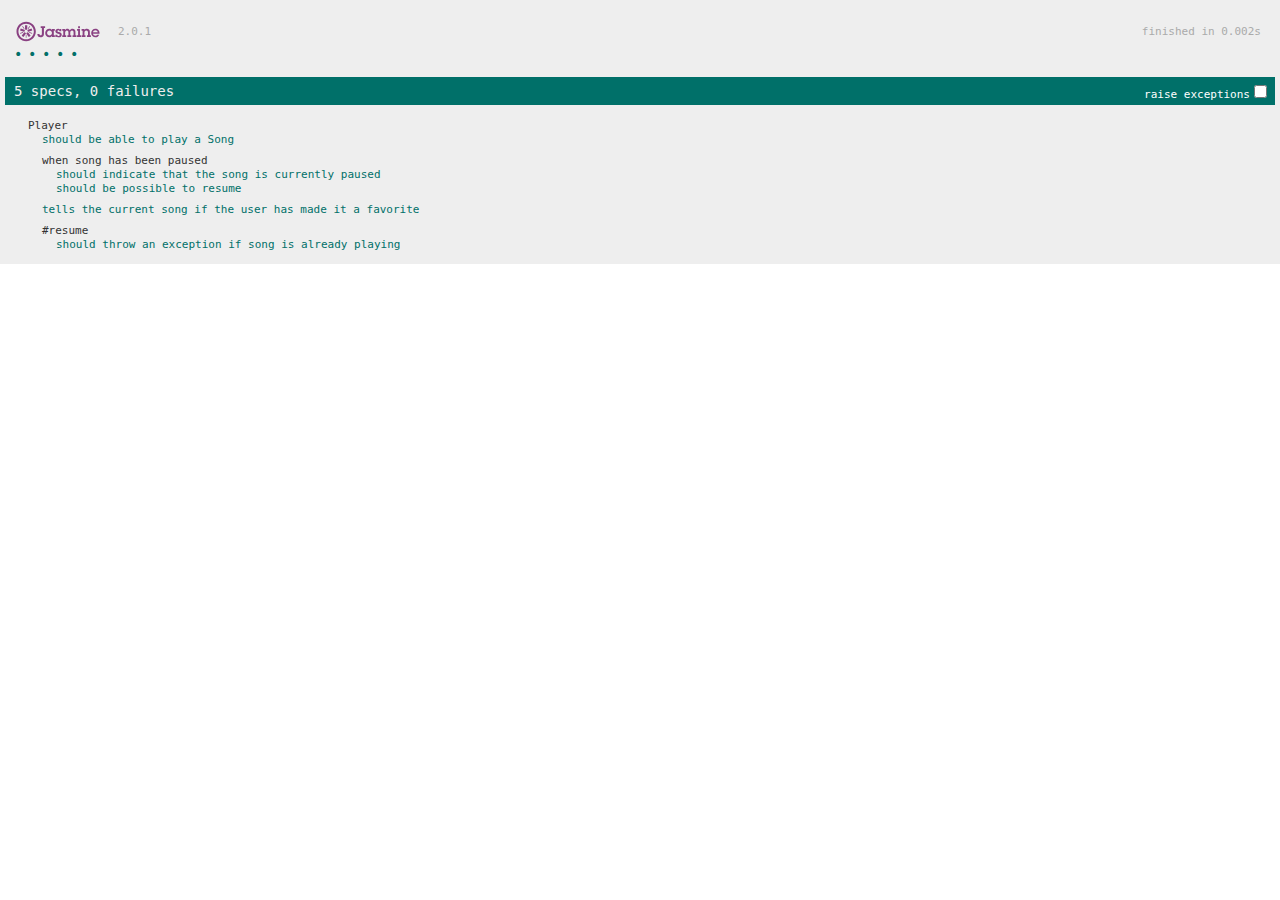
<file: jasmine/SpecRunner.html>
<!DOCTYPE HTML>
<html>
<head>
  <meta http-equiv="Content-Type" content="text/html; charset=UTF-8">
  <title>Jasmine Spec Runner v2.0.1</title>

  <link rel="shortcut icon" type="image/png" href="lib/jasmine-2.0.1/jasmine_favicon.png">
  <link rel="stylesheet" type="text/css" href="lib/jasmine-2.0.1/jasmine.css">

  <script type="text/javascript" src="lib/jasmine-2.0.1/jasmine.js"></script>
  <script type="text/javascript" src="lib/jasmine-2.0.1/jasmine-html.js"></script>
  <script type="text/javascript" src="lib/jasmine-2.0.1/boot.js"></script>

  <!-- include source files here... -->
  <script type="text/javascript" src="src/Player.js"></script>
  <script type="text/javascript" src="src/Song.js"></script>

  <!-- include spec files here... -->
  <script type="text/javascript" src="spec/SpecHelper.js"></script>
  <script type="text/javascript" src="spec/PlayerSpec.js"></script>

</head>

<body>
</body>
</html>
</file>
<file: jasmine/lib/jasmine-2.0.1/jasmine.css>
body { overflow-y: scroll; }

.jasmine_html-reporter { background-color: #eeeeee; padding: 5px; margin: -8px; font-size: 11px; font-family: Monaco, "Lucida Console", monospace; line-height: 14px; color: #333333; }
.jasmine_html-reporter a { text-decoration: none; }
.jasmine_html-reporter a:hover { text-decoration: underline; }
.jasmine_html-reporter p, .jasmine_html-reporter h1, .jasmine_html-reporter h2, .jasmine_html-reporter h3, .jasmine_html-reporter h4, .jasmine_html-reporter h5, .jasmine_html-reporter h6 { margin: 0; line-height: 14px; }
.jasmine_html-reporter .banner, .jasmine_html-reporter .symbol-summary, .jasmine_html-reporter .summary, .jasmine_html-reporter .result-message, .jasmine_html-reporter .spec .description, .jasmine_html-reporter .spec-detail .description, .jasmine_html-reporter .alert .bar, .jasmine_html-reporter .stack-trace { padding-left: 9px; padding-right: 9px; }
.jasmine_html-reporter .banner { position: relative; }
.jasmine_html-reporter .banner .title { background: url('[data-uri]') no-repeat; background: url('[data-uri]') no-repeat, none; -webkit-background-size: 100%; -moz-background-size: 100%; -o-background-size: 100%; background-size: 100%; display: block; float: left; width: 90px; height: 25px; }
.jasmine_html-reporter .banner .version { margin-left: 14px; position: relative; top: 6px; }
.jasmine_html-reporter .banner .duration { position: absolute; right: 14px; top: 6px; }
.jasmine_html-reporter #jasmine_content { position: fixed; right: 100%; }
.jasmine_html-reporter .version { color: #aaaaaa; }
.jasmine_html-reporter .banner { margin-top: 14px; }
.jasmine_html-reporter .duration { color: #aaaaaa; float: right; }
.jasmine_html-reporter .symbol-summary { overflow: hidden; *zoom: 1; margin: 14px 0; }
.jasmine_html-reporter .symbol-summary li { display: inline-block; height: 8px; width: 14px; font-size: 16px; }
.jasmine_html-reporter .symbol-summary li.passed { font-size: 14px; }
.jasmine_html-reporter .symbol-summary li.passed:before { color: #007069; content: "\02022"; }
.jasmine_html-reporter .symbol-summary li.failed { line-height: 9px; }
.jasmine_html-reporter .symbol-summary li.failed:before { color: #ca3a11; content: "\d7"; font-weight: bold; margin-left: -1px; }
.jasmine_html-reporter .symbol-summary li.disabled { font-size: 14px; }
.jasmine_html-reporter .symbol-summary li.disabled:before { color: #bababa; content: "\02022"; }
.jasmine_html-reporter .symbol-summary li.pending { line-height: 17px; }
.jasmine_html-reporter .symbol-summary li.pending:before { color: #ba9d37; content: "*"; }
.jasmine_html-reporter .exceptions { color: #fff; float: right; margin-top: 5px; margin-right: 5px; }
.jasmine_html-reporter .bar { line-height: 28px; font-size: 14px; display: block; color: #eee; }
.jasmine_html-reporter .bar.failed { background-color: #ca3a11; }
.jasmine_html-reporter .bar.passed { background-color: #007069; }
.jasmine_html-reporter .bar.skipped { background-color: #bababa; }
.jasmine_html-reporter .bar.menu { background-color: #fff; color: #aaaaaa; }
.jasmine_html-reporter .bar.menu a { color: #333333; }
.jasmine_html-reporter .bar a { color: white; }
.jasmine_html-reporter.spec-list .bar.menu.failure-list, .jasmine_html-reporter.spec-list .results .failures { display: none; }
.jasmine_html-reporter.failure-list .bar.menu.spec-list, .jasmine_html-reporter.failure-list .summary { display: none; }
.jasmine_html-reporter .running-alert { background-color: #666666; }
.jasmine_html-reporter .results { margin-top: 14px; }
.jasmine_html-reporter.showDetails .summaryMenuItem { font-weight: normal; text-decoration: inherit; }
.jasmine_html-reporter.showDetails .summaryMenuItem:hover { text-decoration: underline; }
.jasmine_html-reporter.showDetails .detailsMenuItem { font-weight: bold; text-decoration: underline; }
.jasmine_html-reporter.showDetails .summary { display: none; }
.jasmine_html-reporter.showDetails #details { display: block; }
.jasmine_html-reporter .summaryMenuItem { font-weight: bold; text-decoration: underline; }
.jasmine_html-reporter .summary { margin-top: 14px; }
.jasmine_html-reporter .summary ul { list-style-type: none; margin-left: 14px; padding-top: 0; padding-left: 0; }
.jasmine_html-reporter .summary ul.suite { margin-top: 7px; margin-bottom: 7px; }
.jasmine_html-reporter .summary li.passed a { color: #007069; }
.jasmine_html-reporter .summary li.failed a { color: #ca3a11; }
.jasmine_html-reporter .summary li.empty a { color: #ba9d37; }
.jasmine_html-reporter .summary li.pending a { color: #ba9d37; }
.jasmine_html-reporter .description + .suite { margin-top: 0; }
.jasmine_html-reporter .suite { margin-top: 14px; }
.jasmine_html-reporter .suite a { color: #333333; }
.jasmine_html-reporter .failures .spec-detail { margin-bottom: 28px; }
.jasmine_html-reporter .failures .spec-detail .description { background-color: #ca3a11; }
.jasmine_html-reporter .failures .spec-detail .description a { color: white; }
.jasmine_html-reporter .result-message { padding-top: 14px; color: #333333; white-space: pre; }
.jasmine_html-reporter .result-message span.result { display: block; }
.jasmine_html-reporter .stack-trace { margin: 5px 0 0 0; max-height: 224px; overflow: auto; line-height: 18px; color: #666666; border: 1px solid #ddd; background: white; white-space: pre; }
</file>
